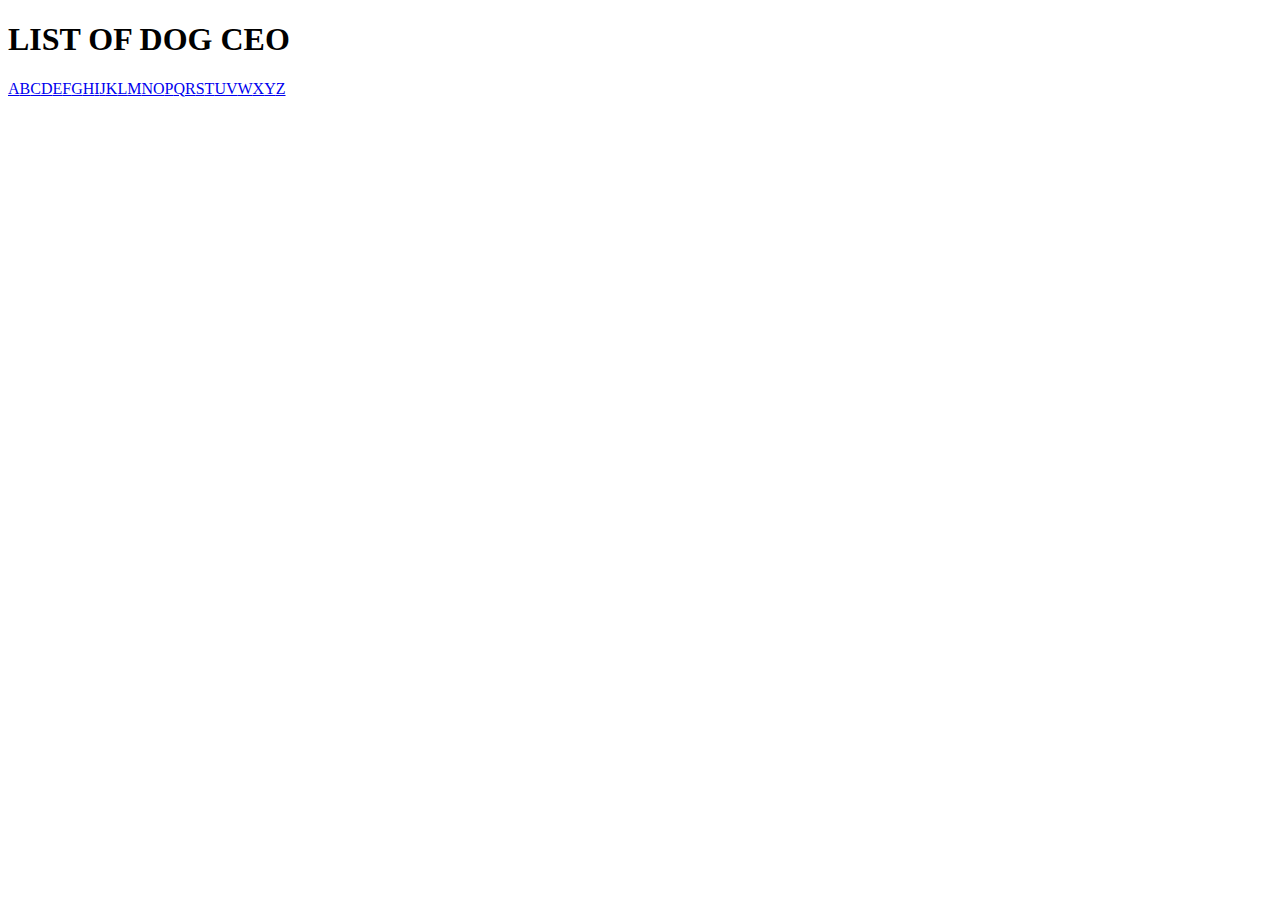
<file: index/index.html>
<!DOCTYPE html>
<html lang="es">
  <head>
    <meta charset="UTF-8" />
    <meta http-equiv="X-UA-Compatible" content="IE=edge" />
    <meta name="viewport" content="width=device-width, initial-scale=1.0" />
    <link
      rel="stylesheet"
      href="https://ux.ed.team/css/styles.css?201803301710"
    />
    <title>Dog CEO - List</title>
  </head>
  <body>
    <div class="ed-grid">
      <h1>LIST OF DOG CEO</h1>
      <div id="select_dog_letter" class="ed-item form__item">
        <!-- INGRESAMOS LA LISTA DE LA RAZA DE PERROS-->
      </div>
    </div>
    <script src="./index.js" type="module"></script>
  </body>
</html>
</file>
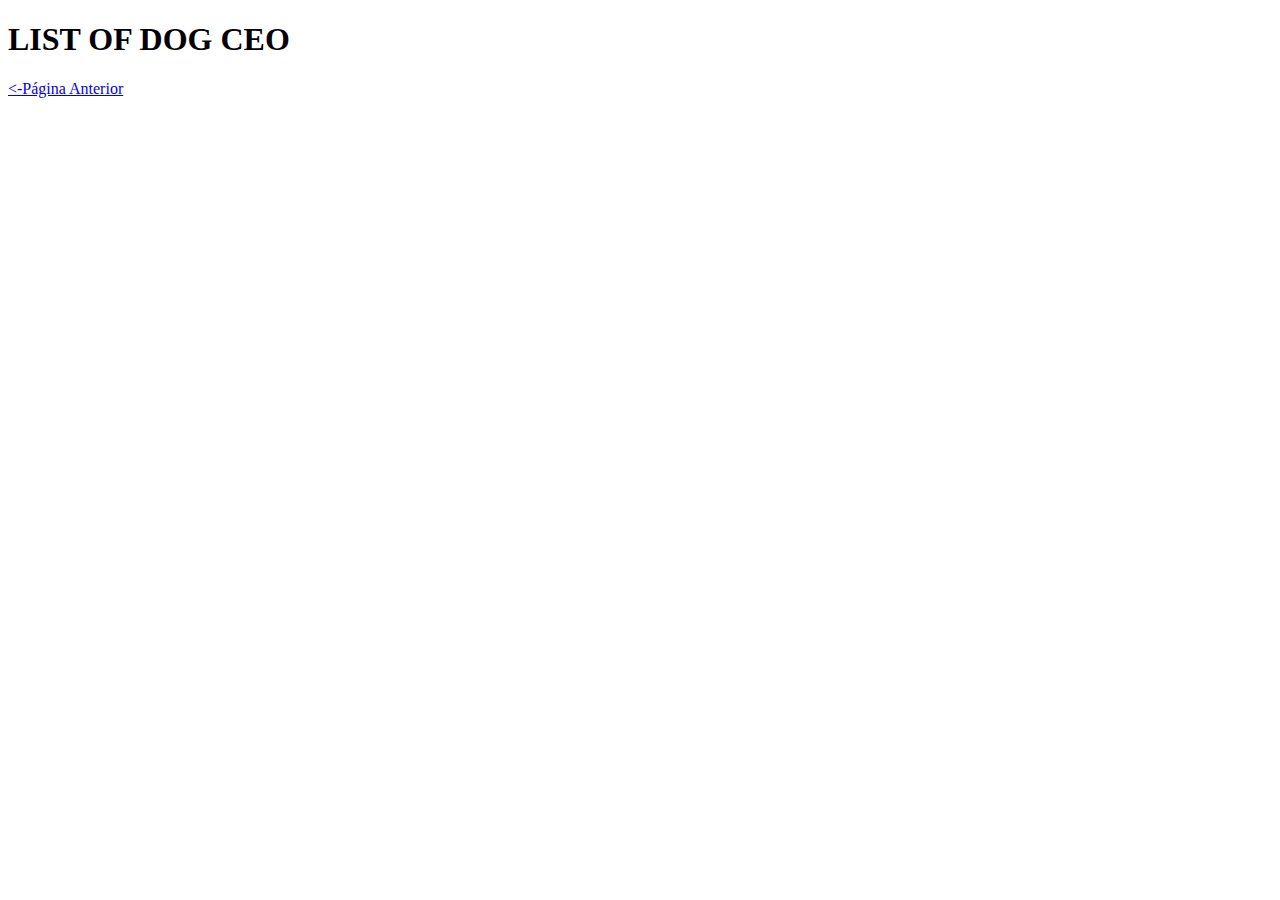
<file: breeds/breeds.html>
<!DOCTYPE html>
<html lang="es">
  <head>
    <meta charset="UTF-8" />
    <meta http-equiv="X-UA-Compatible" content="IE=edge" />
    <meta name="viewport" content="width=device-width, initial-scale=1.0" />
    <link
      rel="stylesheet"
      href="https://ux.ed.team/css/styles.css?201803301710"
    />
    <title>Dog CEO - List</title>
  </head>
  <body>
    <div class="ed-grid">
      <h1>LIST OF DOG CEO</h1>
      <a href="../index/index.html" class="button text-color">
        <-Página Anterior</a
      >
      <div id="list_breeds_dog" class="ed-item form__item">
        <!-- INGRESAMOS LA LISTA SELECCIONADA DE RAZAS-->
      </div>
    </div>
    <script src="./breeds.js" type="module"></script>
  </body>
</html>
</file>
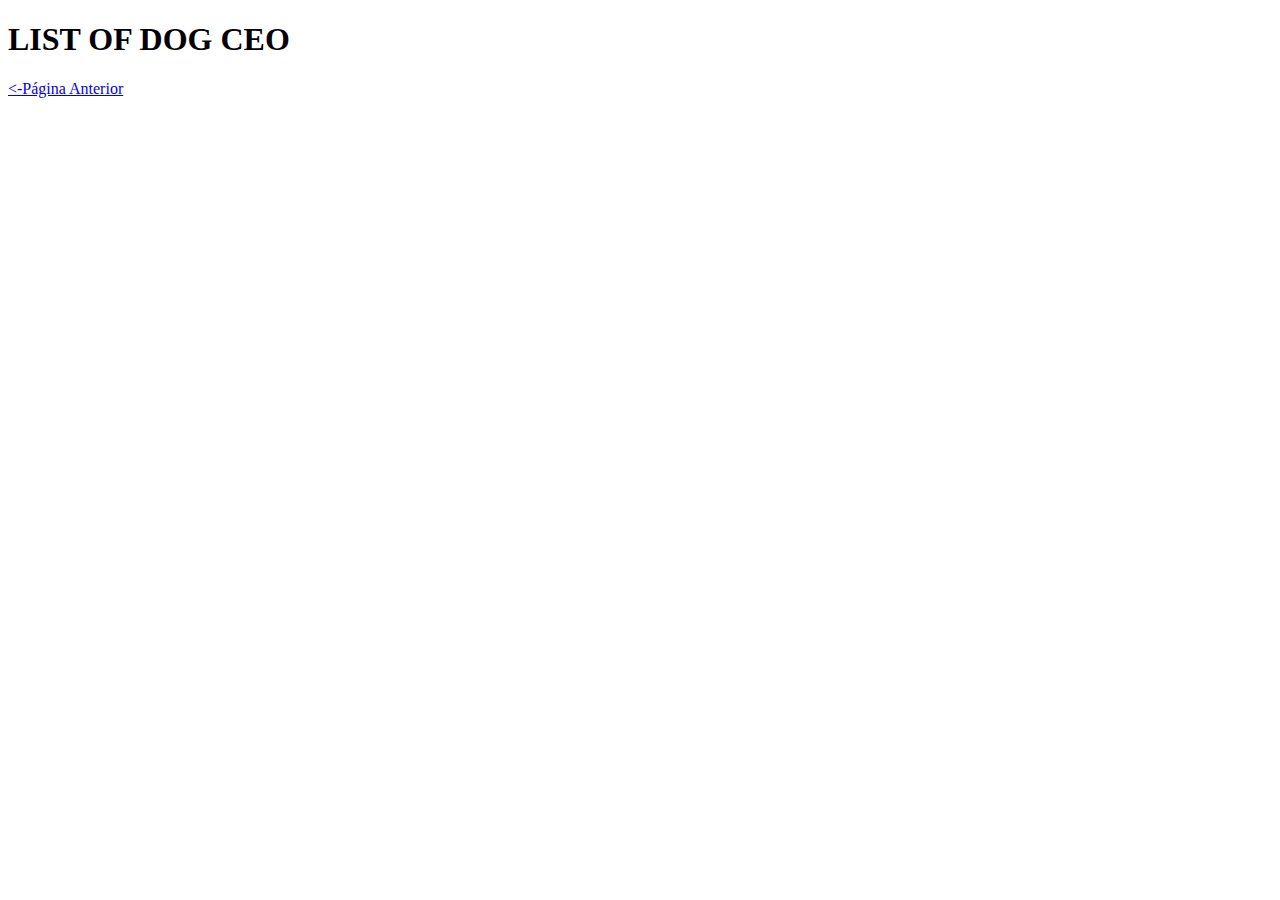
<file: photo-breed/photo-breed.html>
<!DOCTYPE html>
<html lang="es">
  <head>
    <meta charset="UTF-8" />
    <meta http-equiv="X-UA-Compatible" content="IE=edge" />
    <meta name="viewport" content="width=device-width, initial-scale=1.0" />
    <link
      rel="stylesheet"
      href="https://ux.ed.team/css/styles.css?201803301710"
    />
    <link rel="stylesheet" href="./css.css" />
    <title>Dog CEO - List</title>
  </head>
  <body>
    <div class="ed-grid">
      <h1>LIST OF DOG CEO</h1>
      <div id="beforePage" class="ed-item form__item">
        <a href="../breeds/breeds.html"> <-Página Anterior</a>
      </div>

      <div id="images_breeds_dog" class="ed-item form__item">
        <!-- INGRESAMOS LAS FOTOS DE LA RAZA SELECCIONADA-->
      </div>
    </div>
    <script type="module" src="/photo-breed/photo-breed.js"></script>
  </body>
</html>
</file>
<file: photo-breed/css.css>
.slide {
    position: absolute;
    top: 20%;
    bottom: 20%;
    left: 20%;
    right: 20%;
    background-repeat: no-repeat;
    background-size: contain;
    background-position: center center;
  }
</file>
